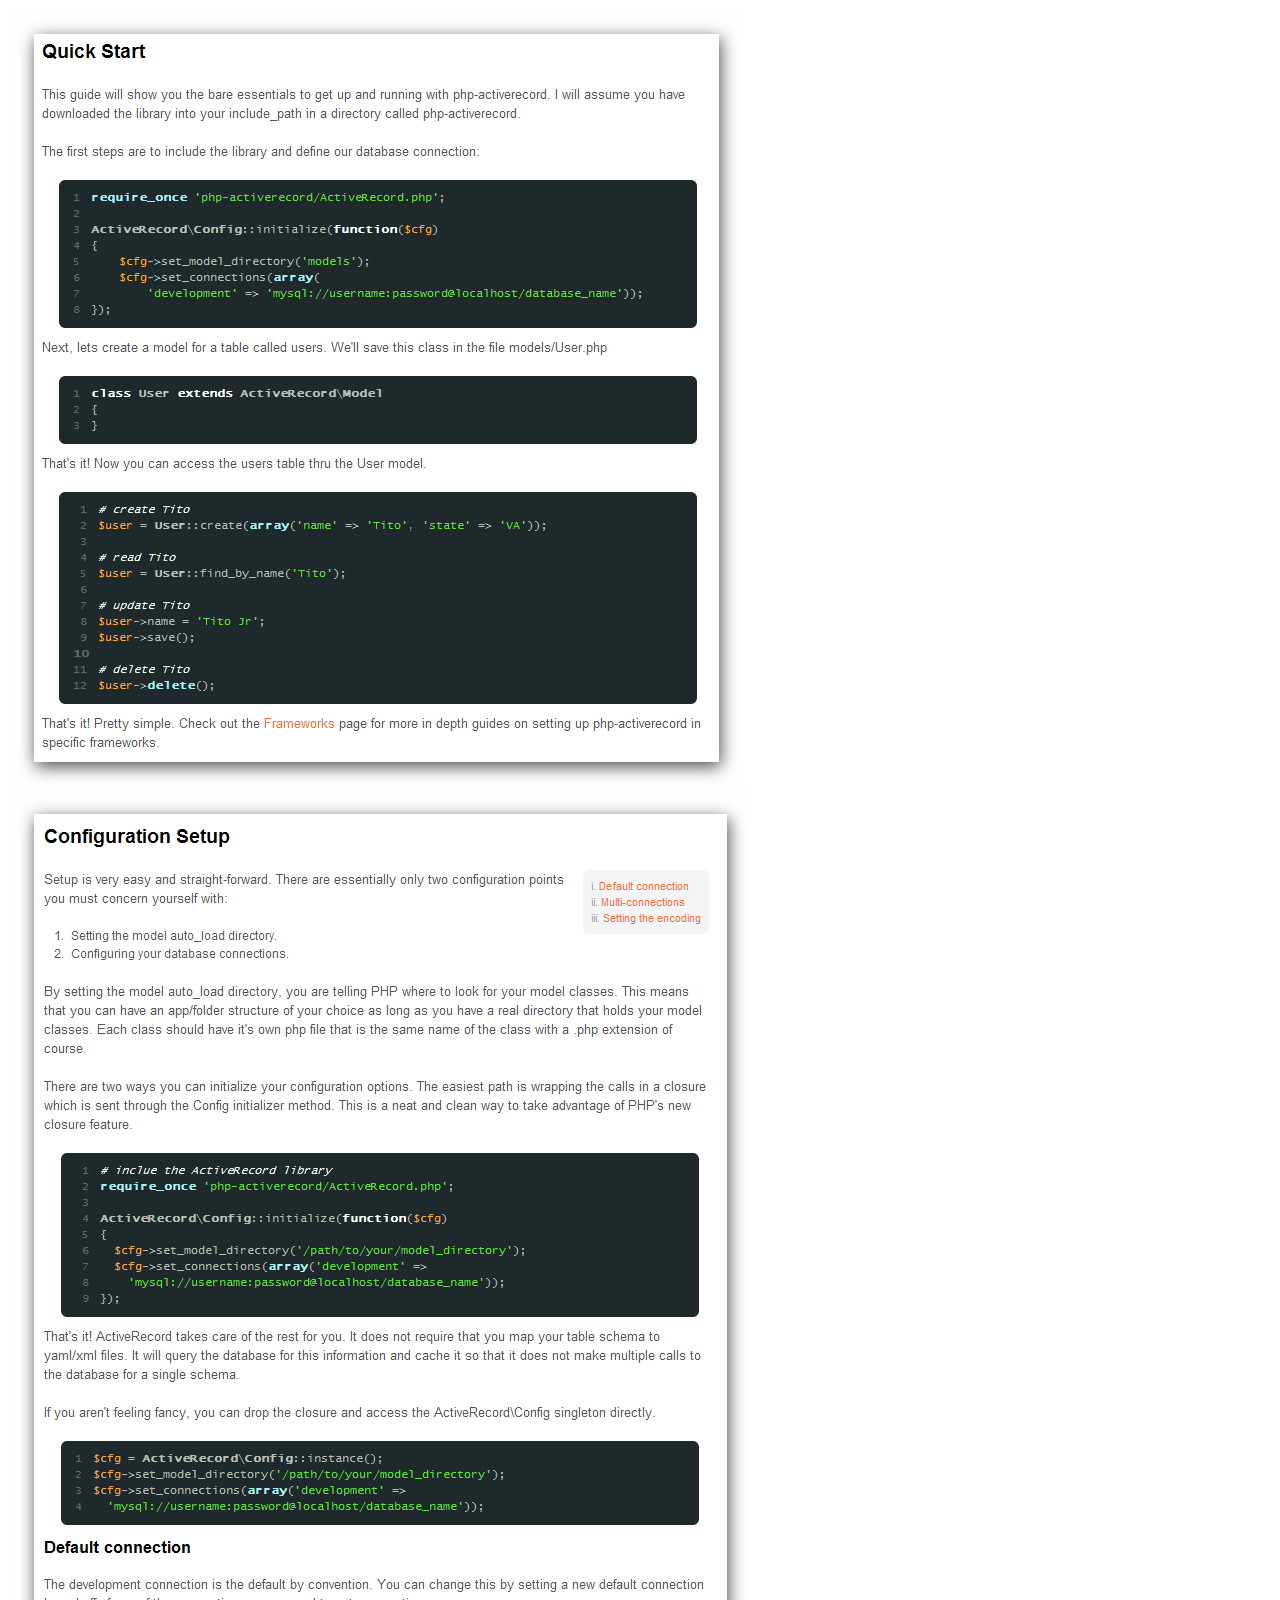
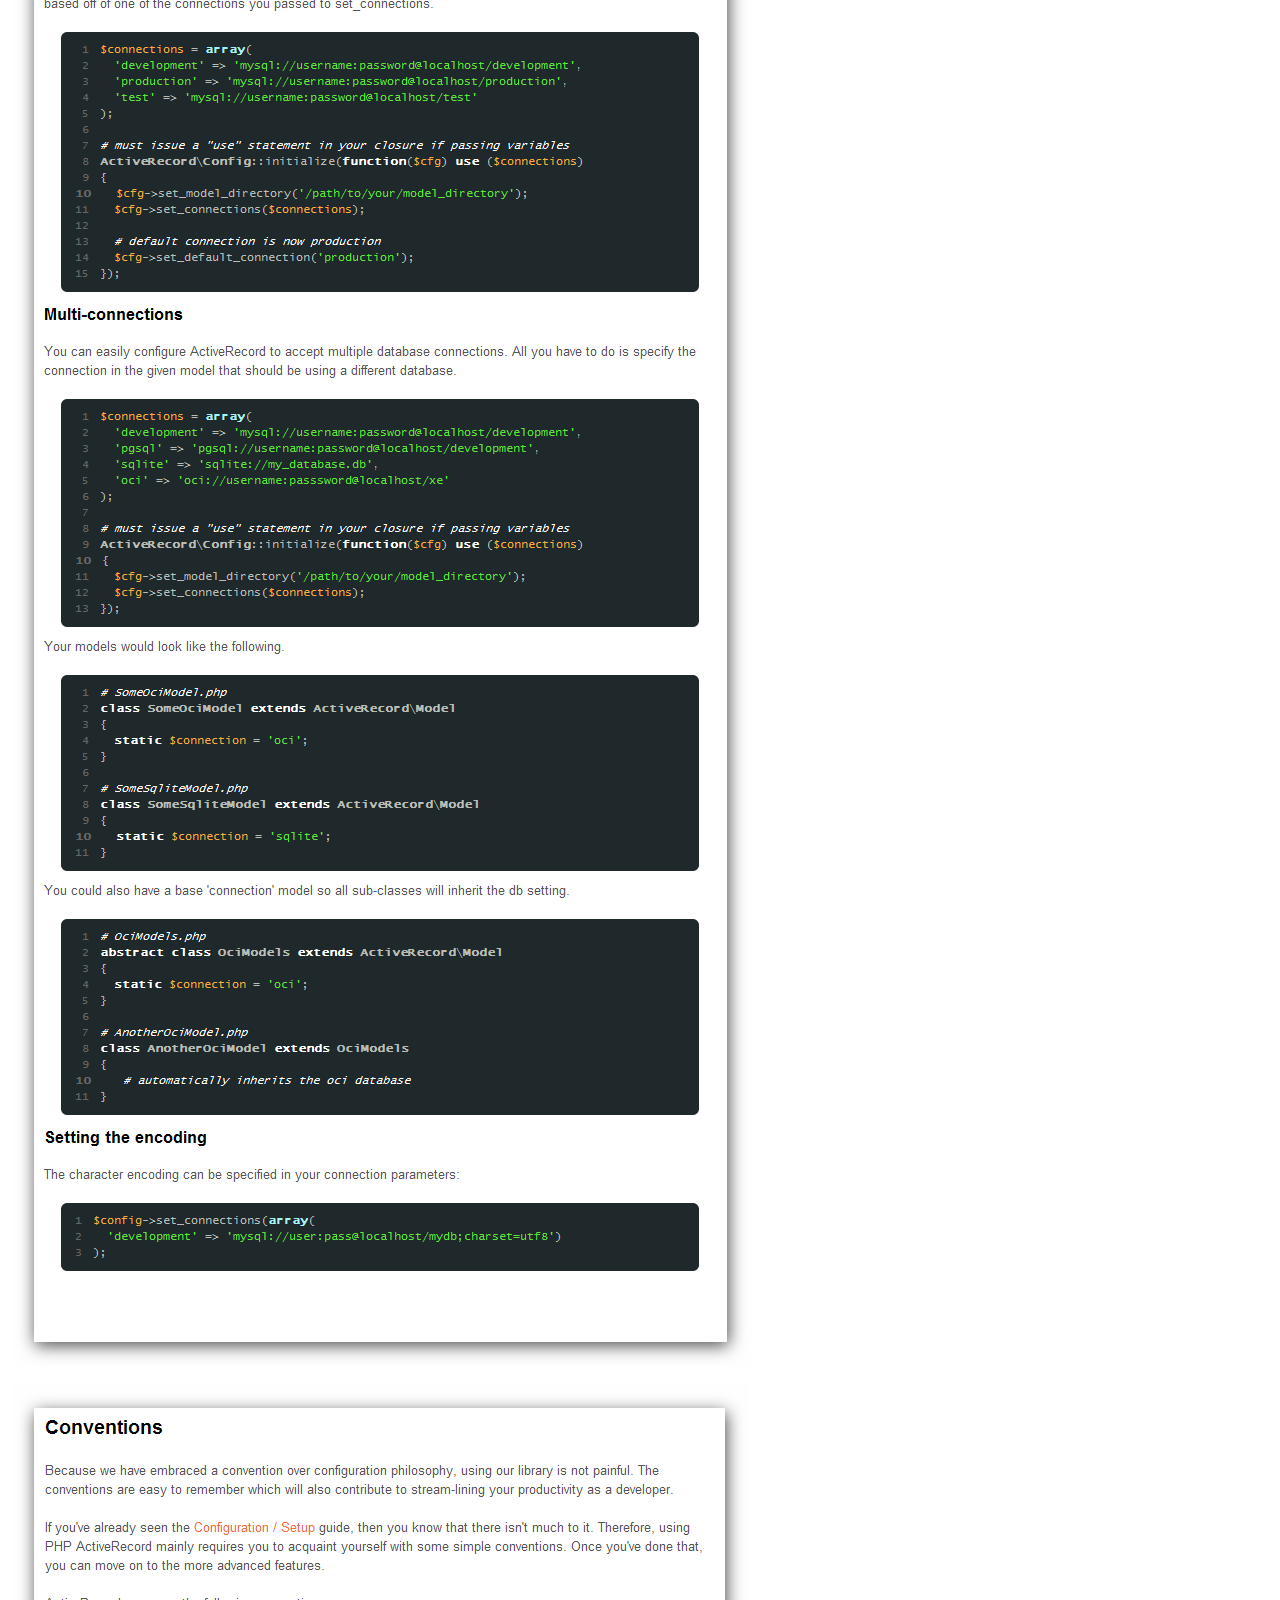
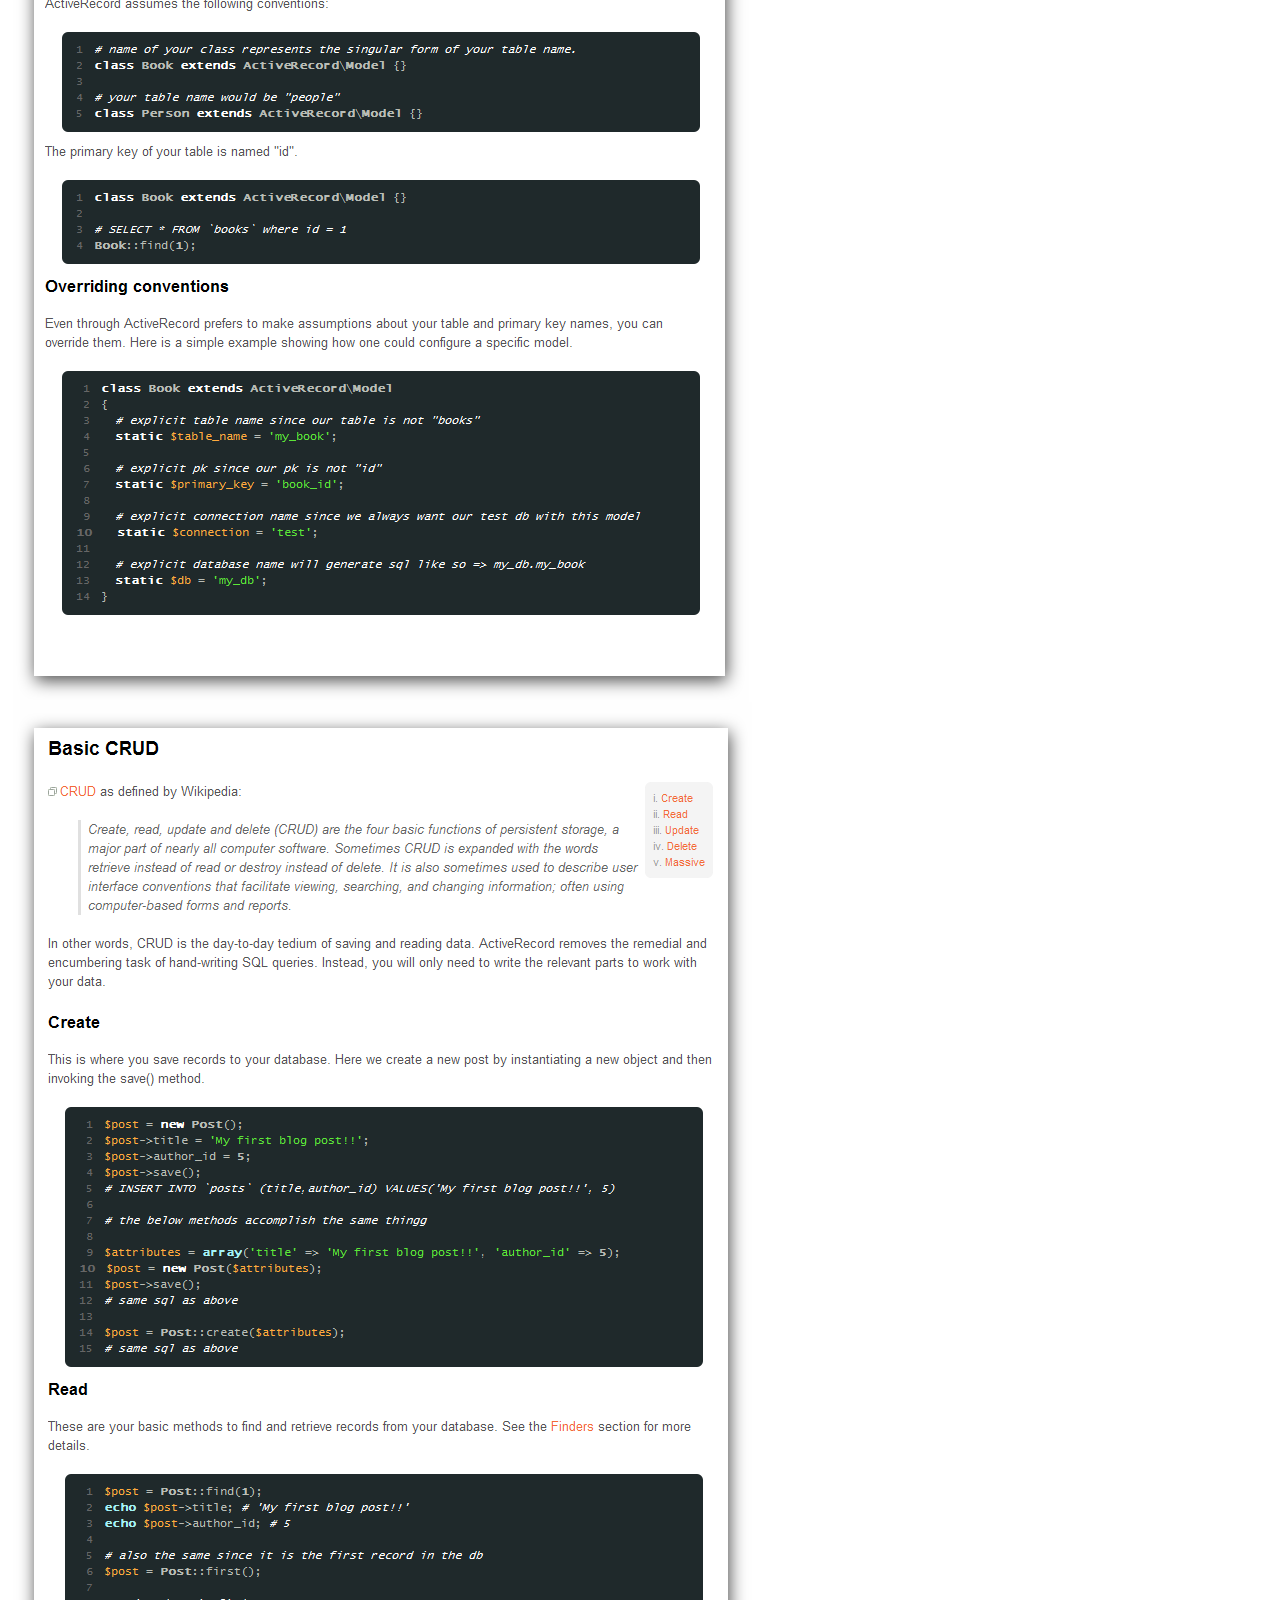
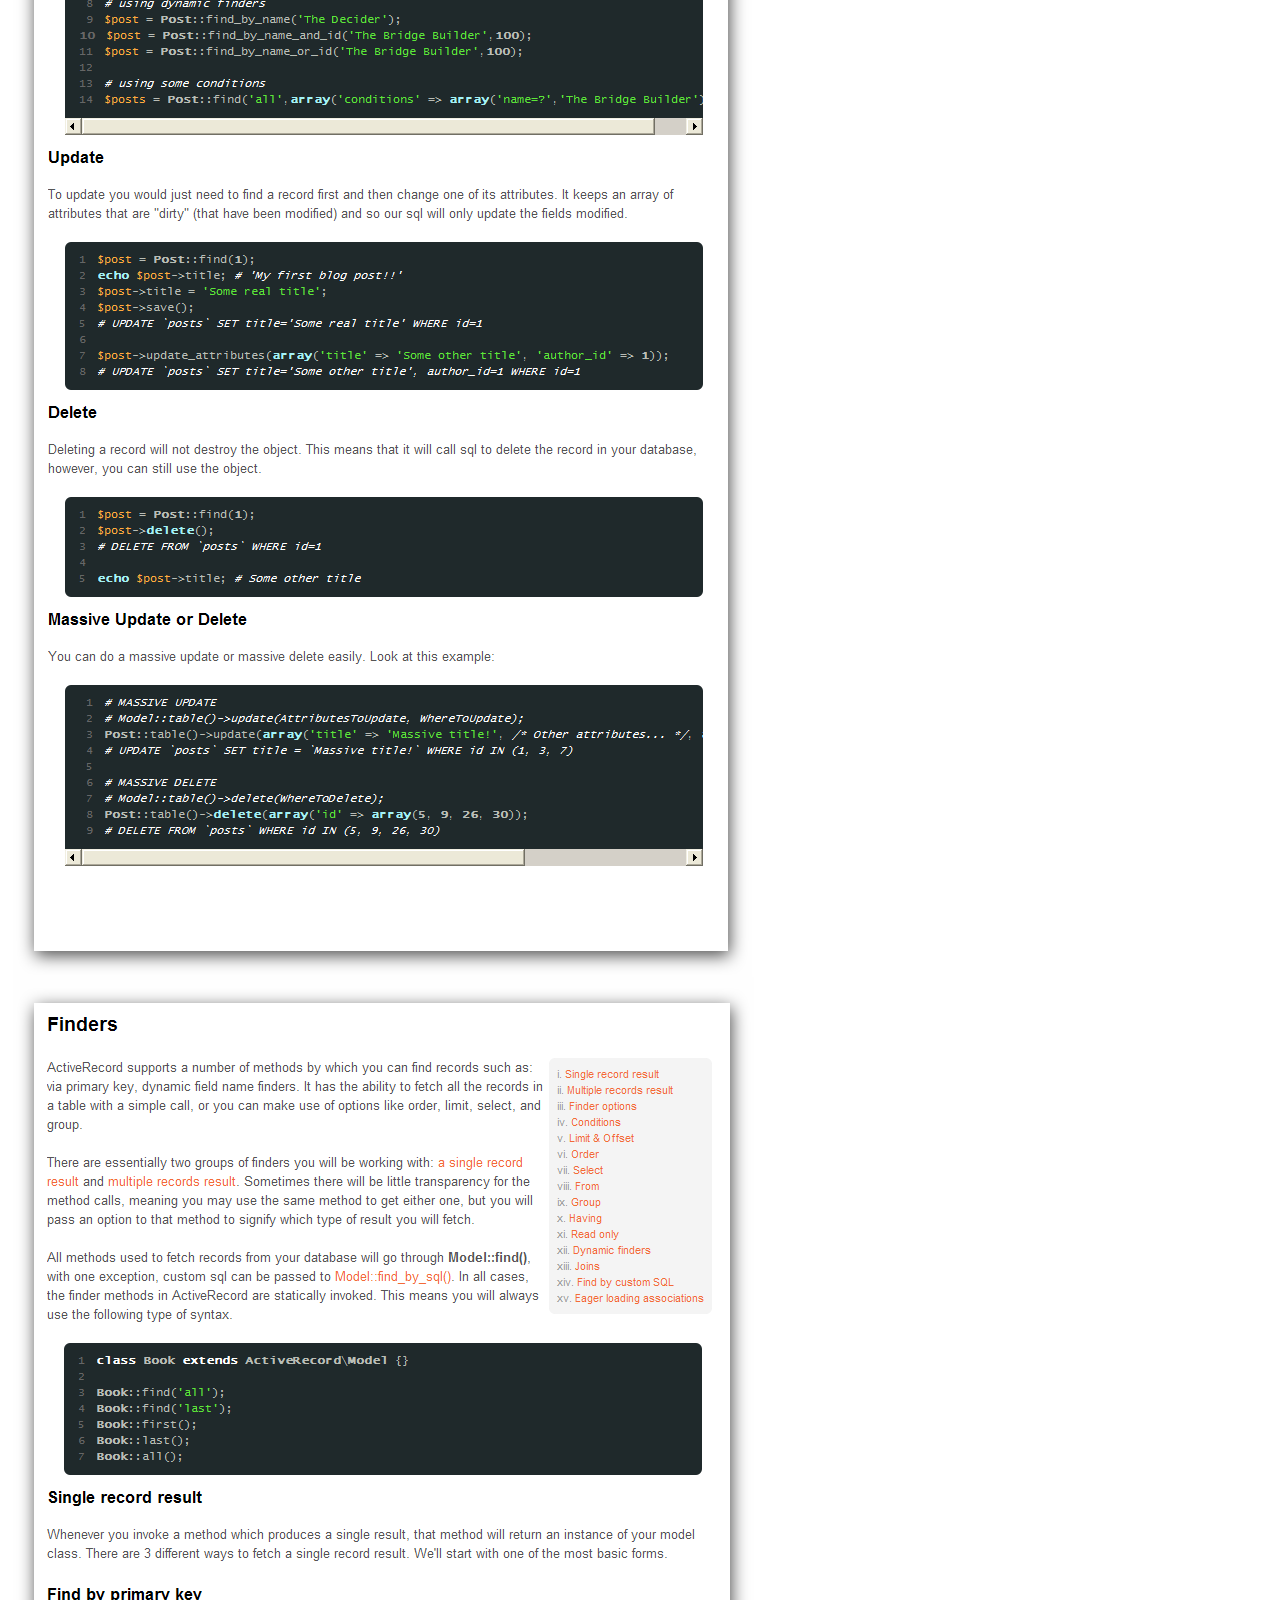
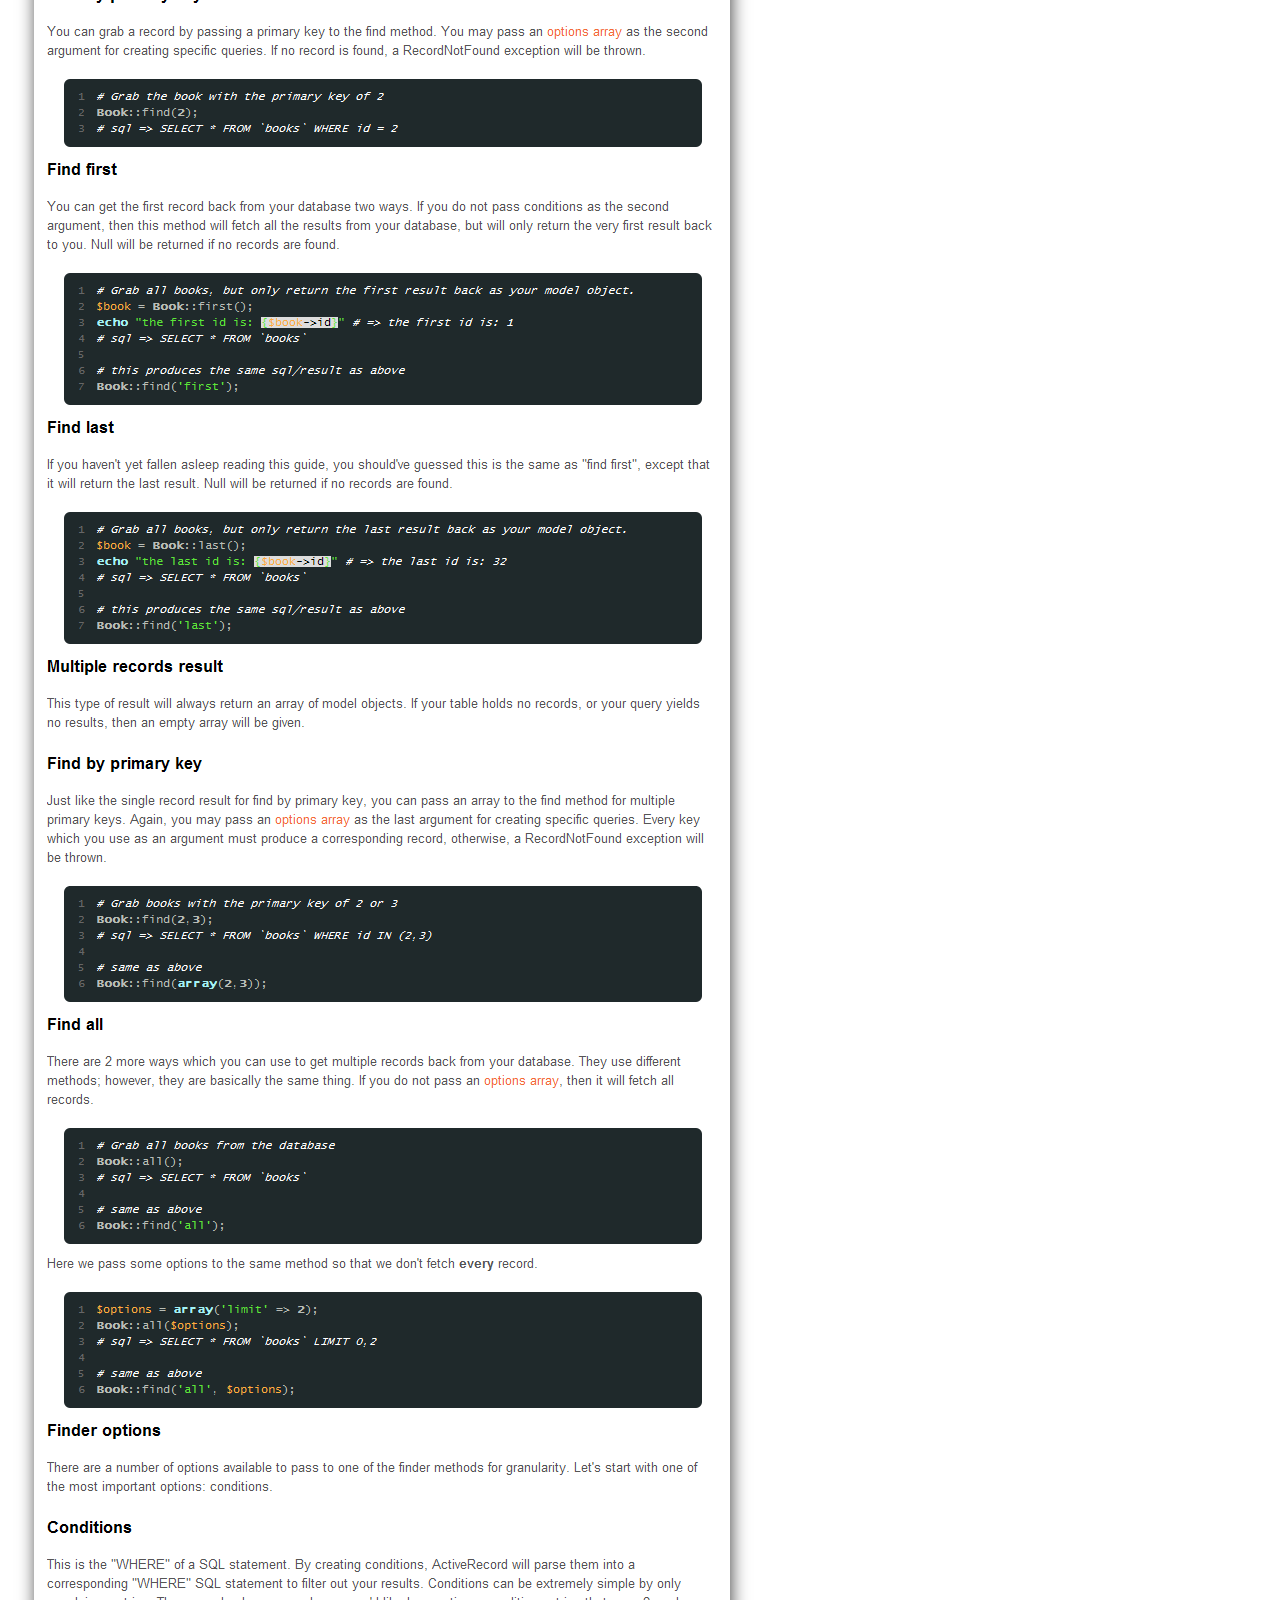
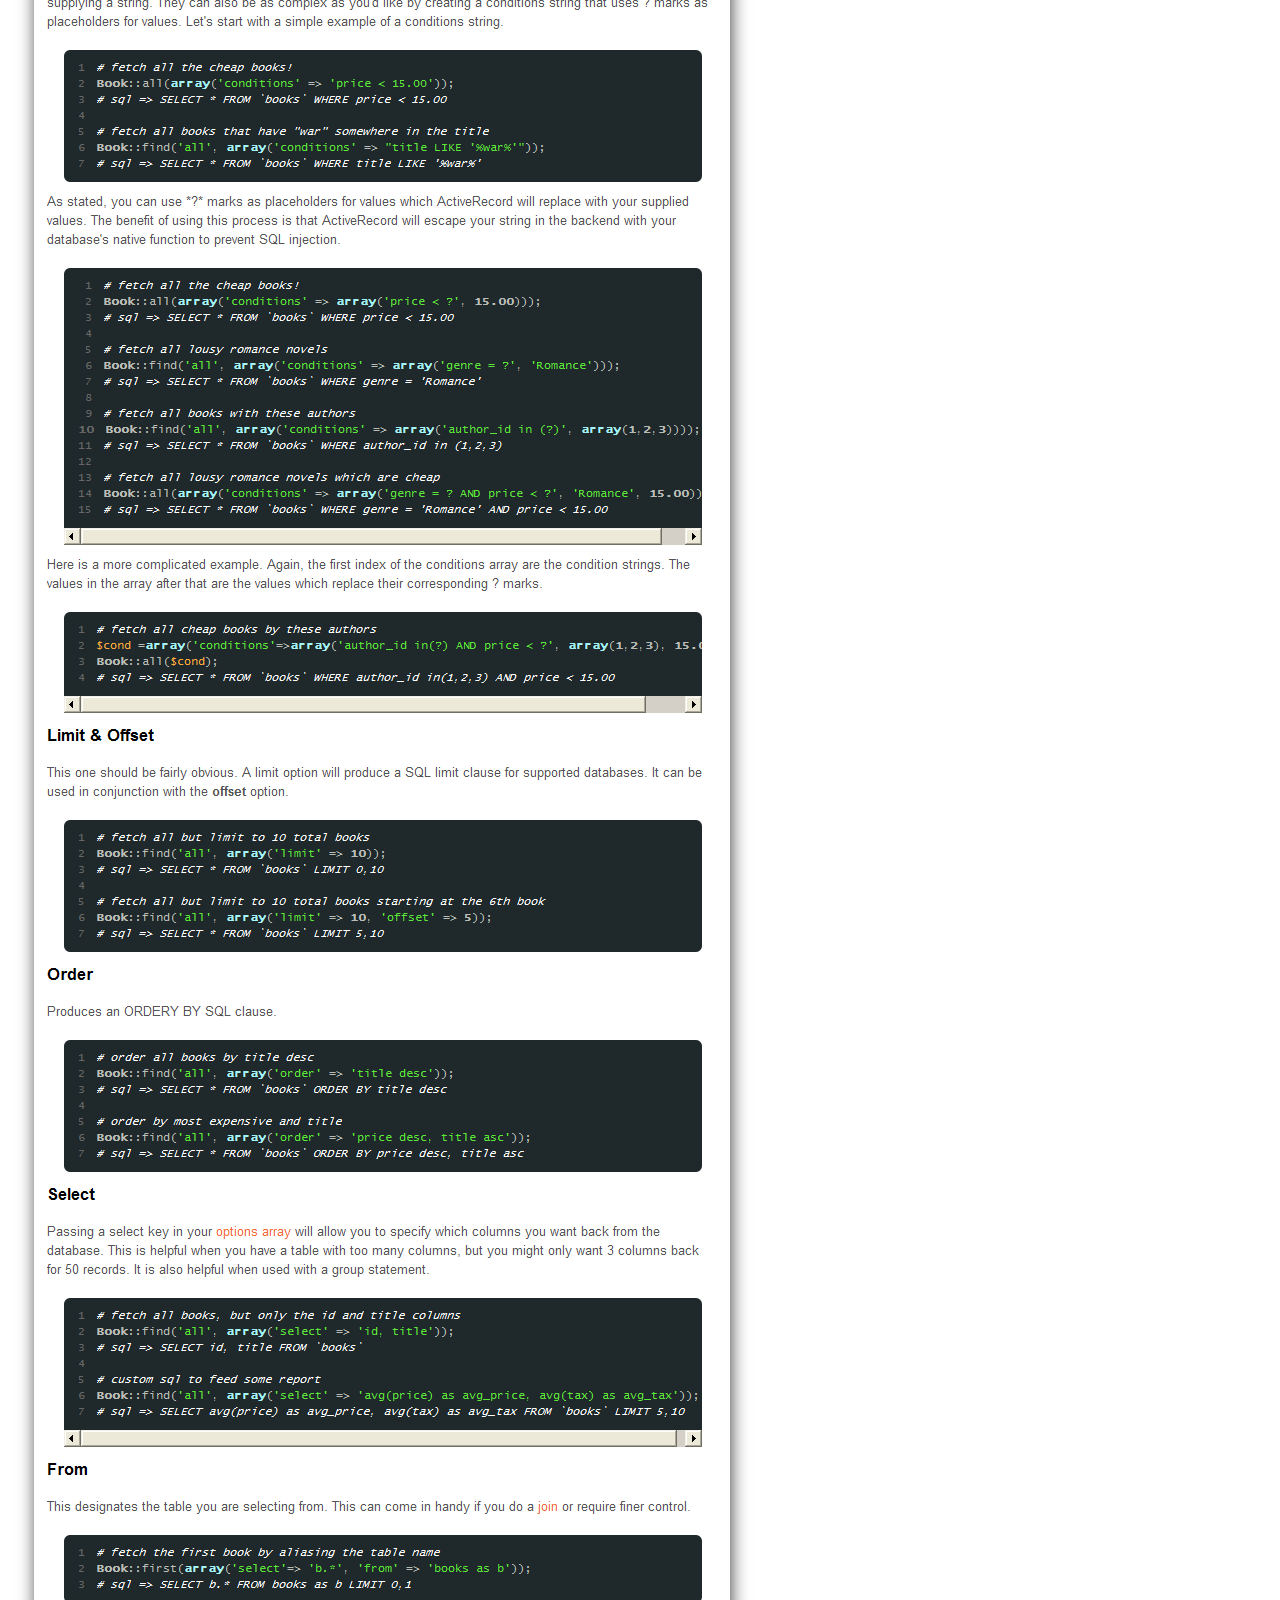
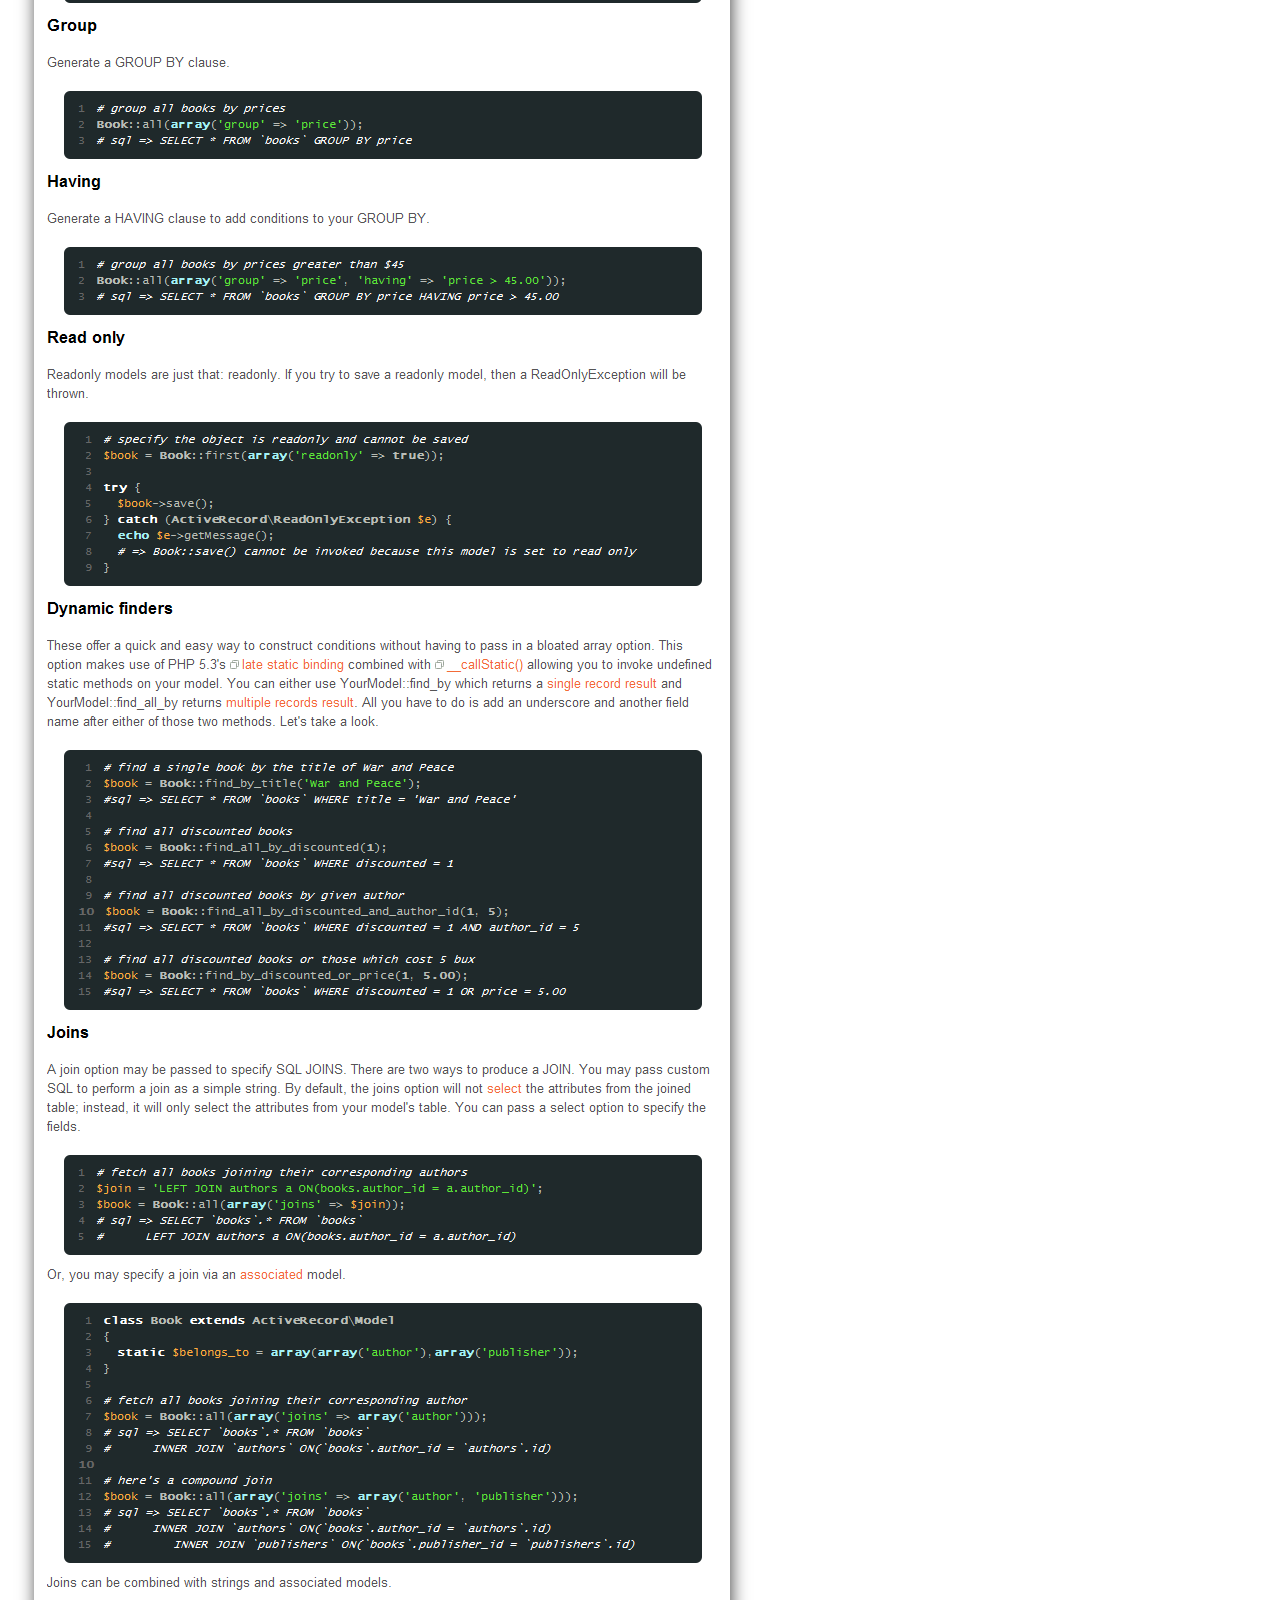
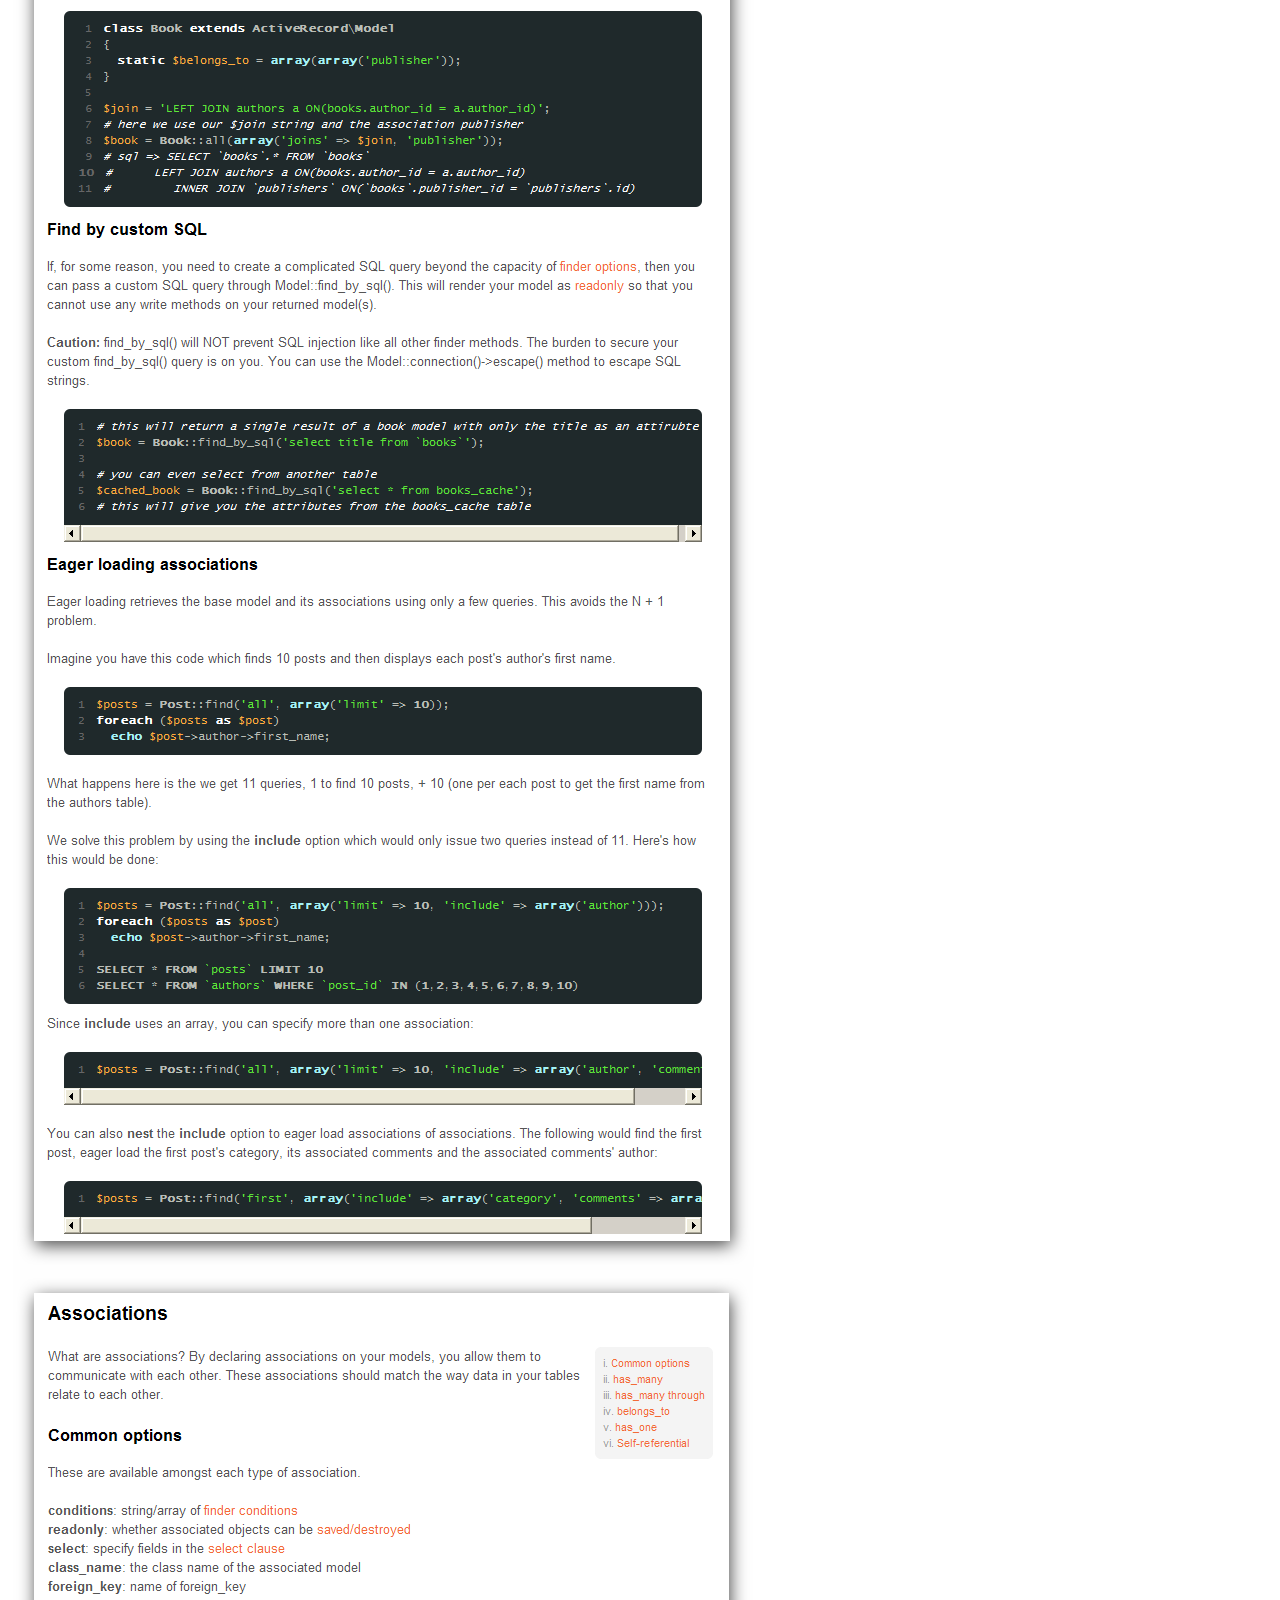
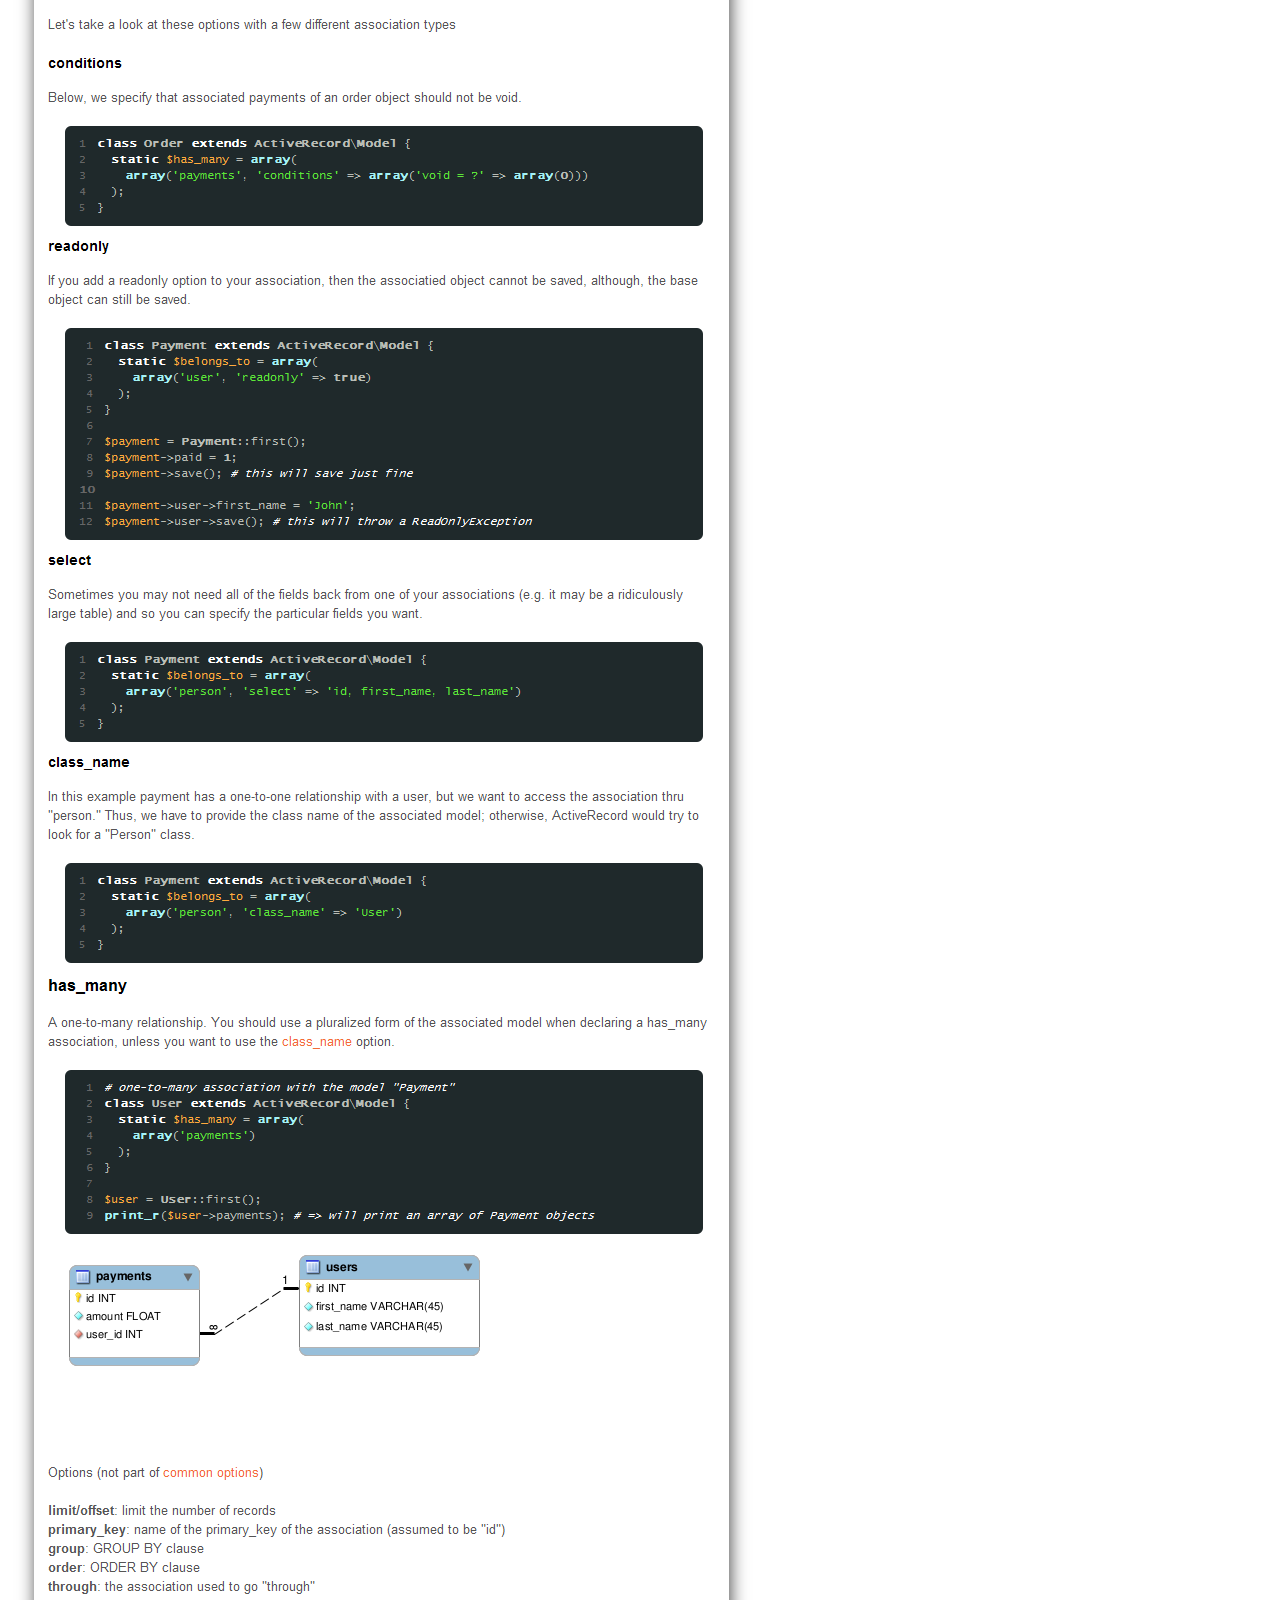
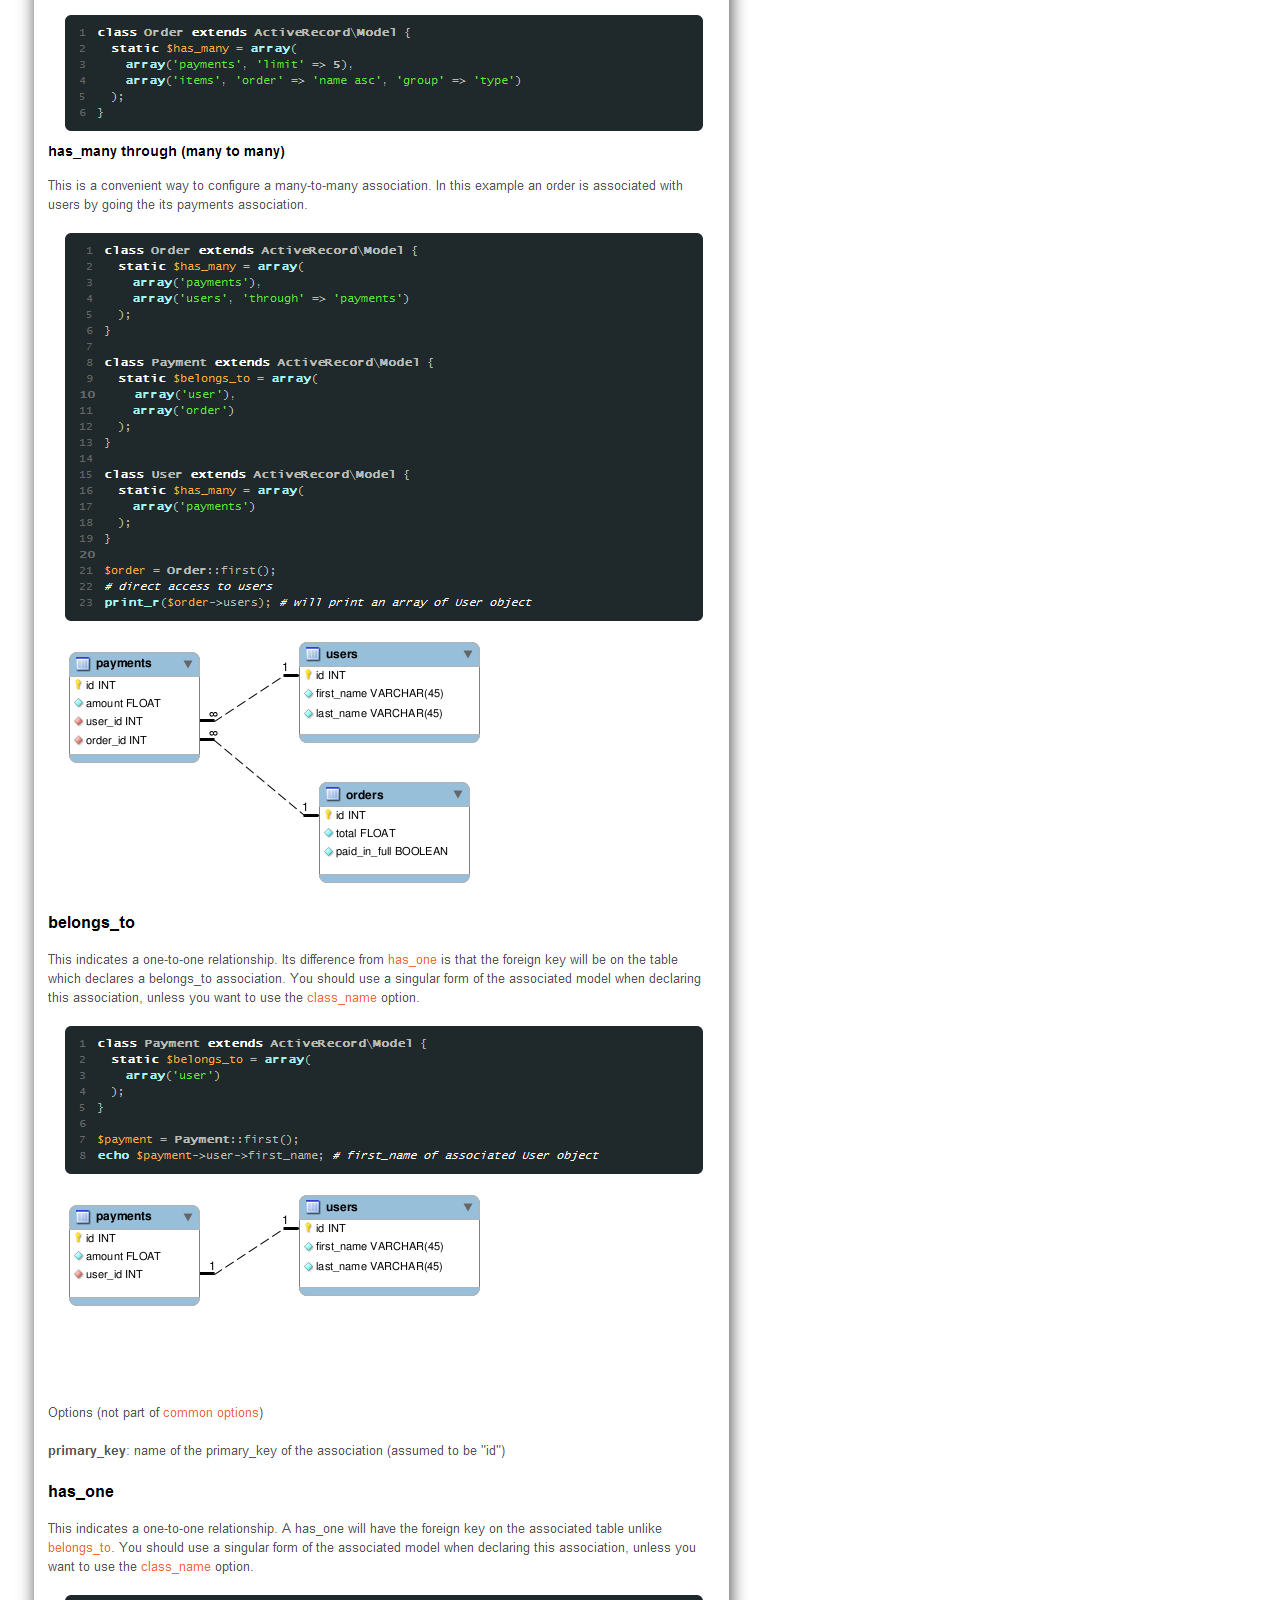
<file: PHParadigm/WebContent/WEB-INF/doc/index.html>
<html>
<head>
<title></title>
</head>
<body>

		<img src="img/1.png" border="0">
		<img src="img/2.png" border="0">
		<img src="img/3.png" border="0">
		<img src="img/4.png" border="0">
		<img src="img/5.png" border="0">
		<img src="img/6.png" border="0">
		<img src="img/7.png" border="0">
		<img src="img/8.png" border="0">
		<img src="img/9.png" border="0">
		<h2>POO / Classe</h2>
		<img src="img/poo.png" border="0">

</body>
</html>
</file>
